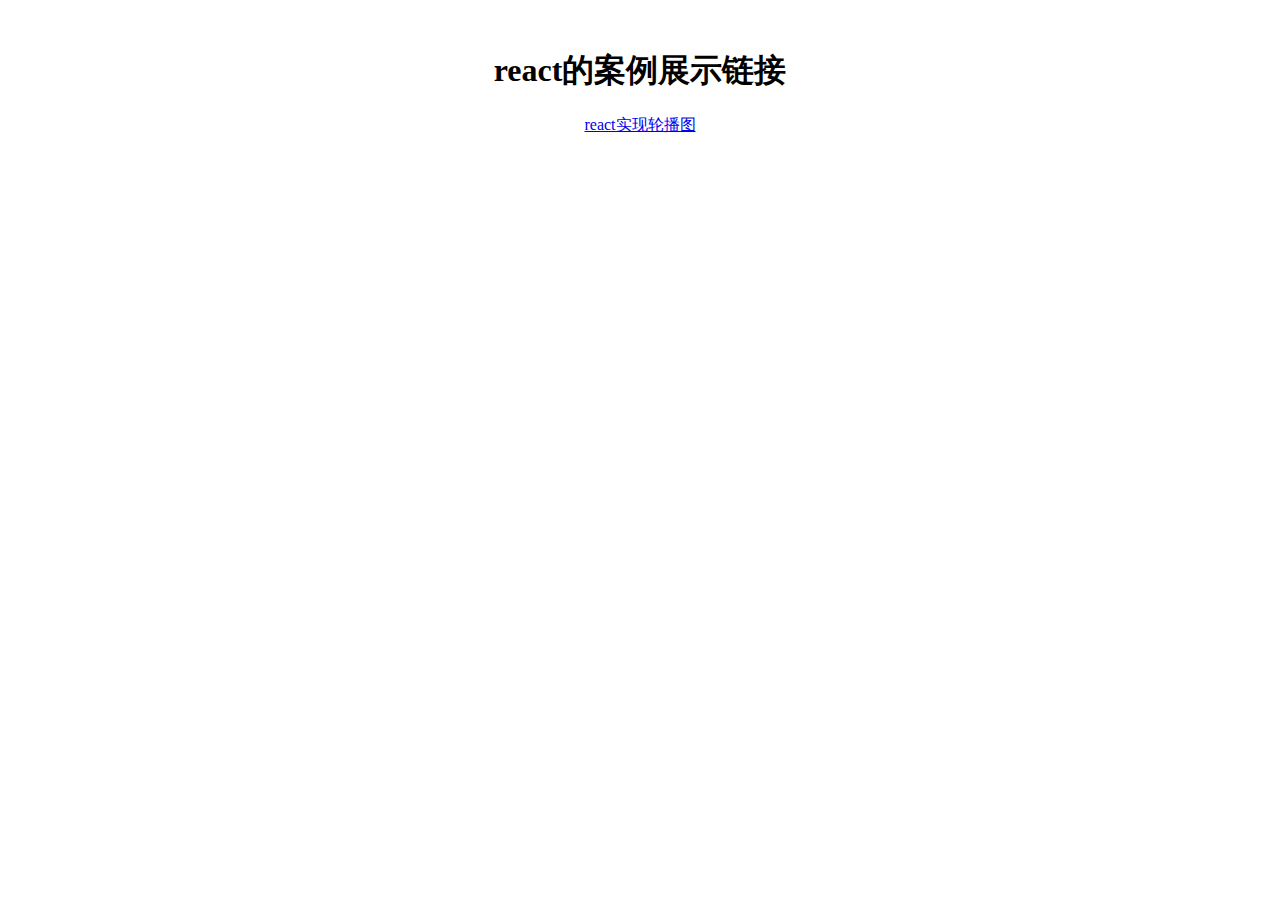
<file: index.html>
<!DOCTYPE html>
<html lang="en">
<head>
    <meta charset="UTF-8">
    <meta name="viewport" content="width=device-width, initial-scale=1.0">
    <meta http-equiv="X-UA-Compatible" content="ie=edge">
    <title>react的案例效果的展示</title>
    <style>
        .main{
            margin:auto auto;
            padding:20px;
            width:640px;
            text-align: center;
        }
    </style>
</head>
<body>
    <div class="main">
        <h1>react的案例展示链接</h1>
        <p><a href="/reactexamplay/slide/index.html">react实现轮播图</a></p>
    </div>
</body>
</html>
</file>
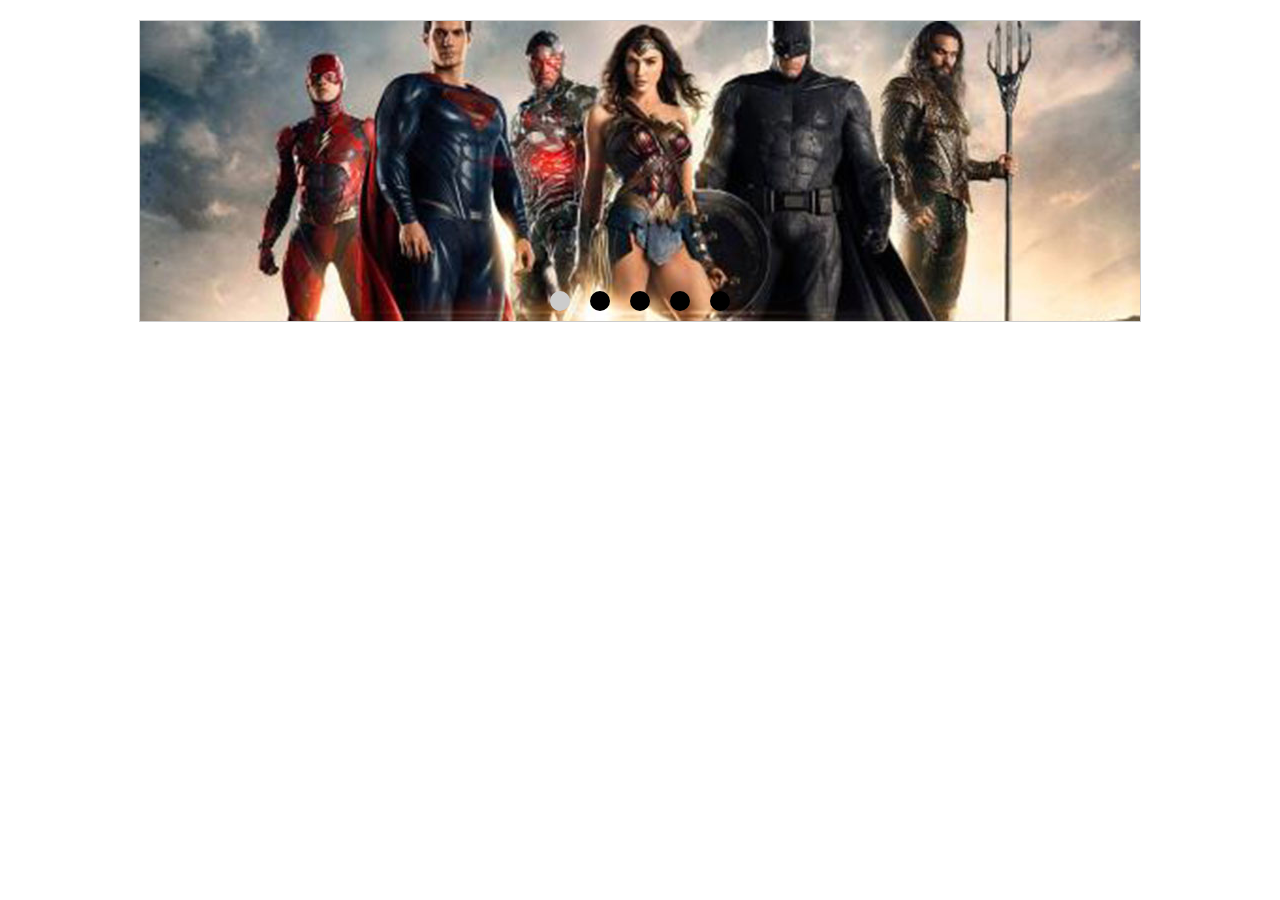
<file: slide/index.html>
<!doctype html><html lang="en"><head><meta charset="utf-8"/><meta name="viewport" content="width=device-width,initial-scale=1,shrink-to-fit=no"/><meta name="theme-color" content="#000000"/><title>React App</title><link href="./static/css/main.db3d871e.chunk.css" rel="stylesheet"></head><body><div id="root"></div><script>!function(l){function e(e){for(var r,t,n=e[0],o=e[1],u=e[2],f=0,i=[];f<n.length;f++)t=n[f],p[t]&&i.push(p[t][0]),p[t]=0;for(r in o)Object.prototype.hasOwnProperty.call(o,r)&&(l[r]=o[r]);for(s&&s(e);i.length;)i.shift()();return c.push.apply(c,u||[]),a()}function a(){for(var e,r=0;r<c.length;r++){for(var t=c[r],n=!0,o=1;o<t.length;o++){var u=t[o];0!==p[u]&&(n=!1)}n&&(c.splice(r--,1),e=f(f.s=t[0]))}return e}var t={},p={1:0},c=[];function f(e){if(t[e])return t[e].exports;var r=t[e]={i:e,l:!1,exports:{}};return l[e].call(r.exports,r,r.exports,f),r.l=!0,r.exports}f.m=l,f.c=t,f.d=function(e,r,t){f.o(e,r)||Object.defineProperty(e,r,{enumerable:!0,get:t})},f.r=function(e){"undefined"!=typeof Symbol&&Symbol.toStringTag&&Object.defineProperty(e,Symbol.toStringTag,{value:"Module"}),Object.defineProperty(e,"__esModule",{value:!0})},f.t=function(r,e){if(1&e&&(r=f(r)),8&e)return r;if(4&e&&"object"==typeof r&&r&&r.__esModule)return r;var t=Object.create(null);if(f.r(t),Object.defineProperty(t,"default",{enumerable:!0,value:r}),2&e&&"string"!=typeof r)for(var n in r)f.d(t,n,function(e){return r[e]}.bind(null,n));return t},f.n=function(e){var r=e&&e.__esModule?function(){return e.default}:function(){return e};return f.d(r,"a",r),r},f.o=function(e,r){return Object.prototype.hasOwnProperty.call(e,r)},f.p="./";var r=window.webpackJsonp=window.webpackJsonp||[],n=r.push.bind(r);r.push=e,r=r.slice();for(var o=0;o<r.length;o++)e(r[o]);var s=n;a()}([])</script><script src="./static/js/2.65aa1cca.chunk.js"></script><script src="./static/js/main.958f328c.chunk.js"></script></body></html>
</file>
<file: slide/static/css/main.db3d871e.chunk.css>
li{list-style:none}li,ul{margin:0;padding:0}.container{width:1000px;height:300px;margin:20px auto;border:1px solid #ccc;position:relative;overflow:hidden}.container:hover .next,.container:hover .prev{display:block}.wrapp{height:300px;position:absolute;left:0;top:0}.wrapp li{height:300px;float:left}.wrapp li img{width:1000px;height:300px}.focus{height:20px;width:200px;position:absolute;left:0;right:0;bottom:20px;margin:0 auto;z-index:100}.focus li{width:20px;height:20px;border-radius:50%;margin:10px;background:#000;float:left}.next,.prev{display:none;width:30px;height:30px;position:absolute;font-size:16px;background:#999;line-height:30px;text-align:center;text-decoration:none;color:#ccc;top:50%;margin-top:-15px}.focus .active{background:#ccc}.prev{left:0}.next{right:0}.clearfix{content:"";display:block;clear:both}
/*# sourceMappingURL=main.db3d871e.chunk.css.map */
</file>
